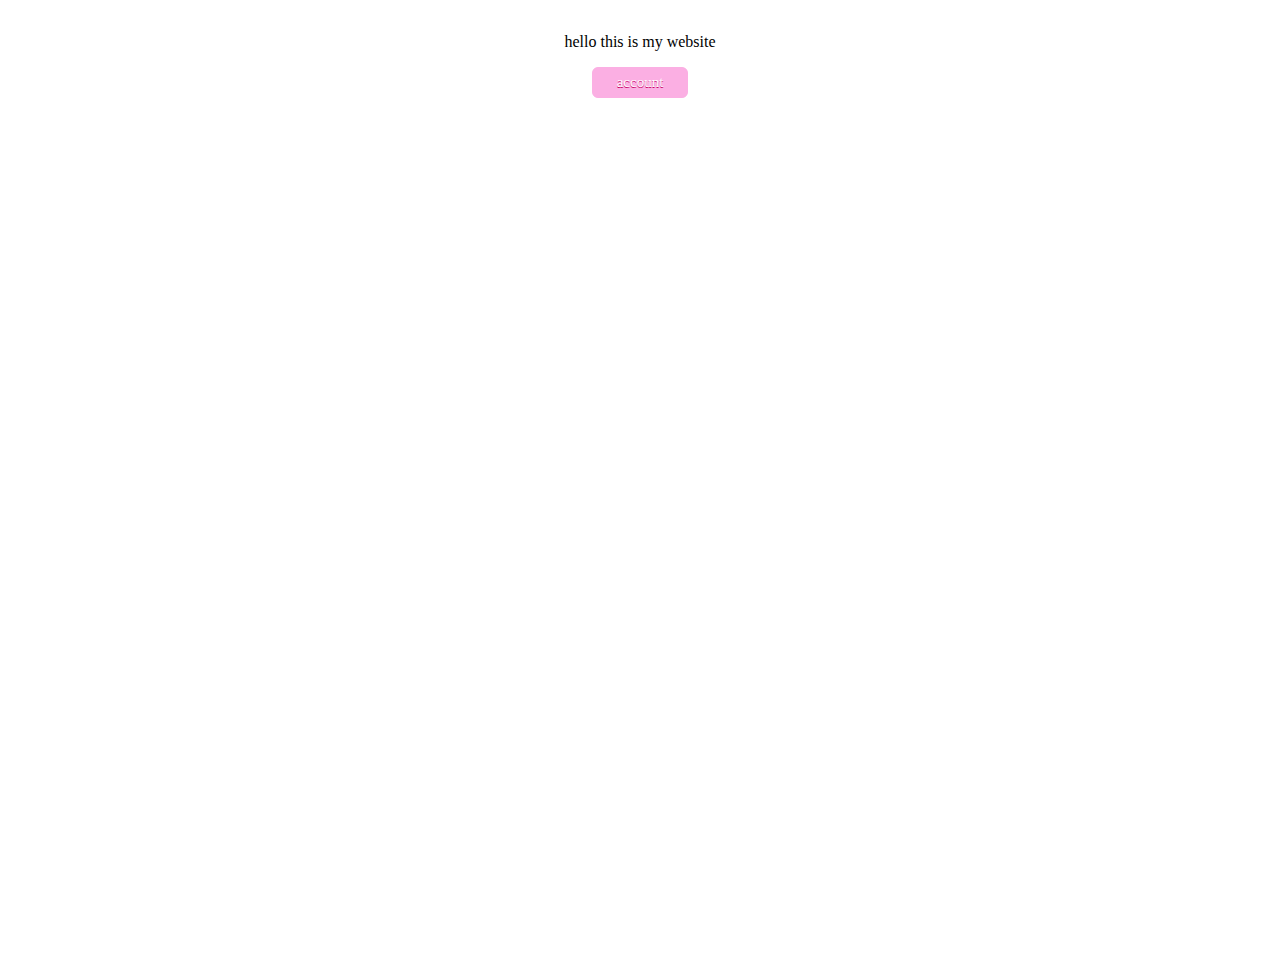
<file: index.html>
<!DOCTYPE html>
<html>
<head>
    <meta charset="utf-8">
    <meta content="text/html; charset=utf-8" http-equiv="Content-Type">
    <meta http-equiv="X-UA-Compatible" content="IE=edge">
    <meta name="viewport" content="width=device-width, initial-scale=0.8">


    <meta name="description" content="emily dot website">
    <meta property="og:description" content="a website">
    <meta name="author" content="t. e. account">



    <title>emily dot website</title>
    <link rel="stylesheet" href="styles.css">
    <link href="https://pvinis.github.io/iosevka-webfont/3.4.1/iosevka.css" rel="stylesheet" />
    <link href="https://fonts.googleapis.com/icon?family=Material+Icons" rel="stylesheet">
</head>
<body>
    <h>hello this is my website</h>
    <p>
        <a href="https://www.twitter.com/theemilyaccount" class="accountButton">account</a>
    </p>


</body>
</html>
</file>
<file: styles.css>
html, body {height:100%;}
html {display:table; width:100%;}
body {
    text-align:center; 
    vertical-align:middle;
    padding: 25px;
    max-width: 500px;
    margin-left: auto;
    margin-right: auto;
    font-family: "Iosevka Web";
}

.accountButton {
	box-shadow:inset 0px 1px 0px 0px #fbafe3;
	background:linear-gradient(to bottom, #fbafe3 5%, #fbafe3 100%);
	background-color:#fbafe3;
	border-radius:6px;
	border:1px solid #fbafe3;
	display:inline-block;
	cursor:pointer;
	color:#ffffff;
	font-family:"Iosevka Web";
	font-size:15px;
	padding:6px 24px;
	text-decoration:none;
	text-shadow:0px 1px 0px #c70067;
}
.accountButton:hover {
	background:linear-gradient(to bottom, #fbafe3 5%, #fbafe3 100%);
	background-color:#fbafe3;
}
.accountButton:active {
	position:relative;
	top:1px;
}
</file>
